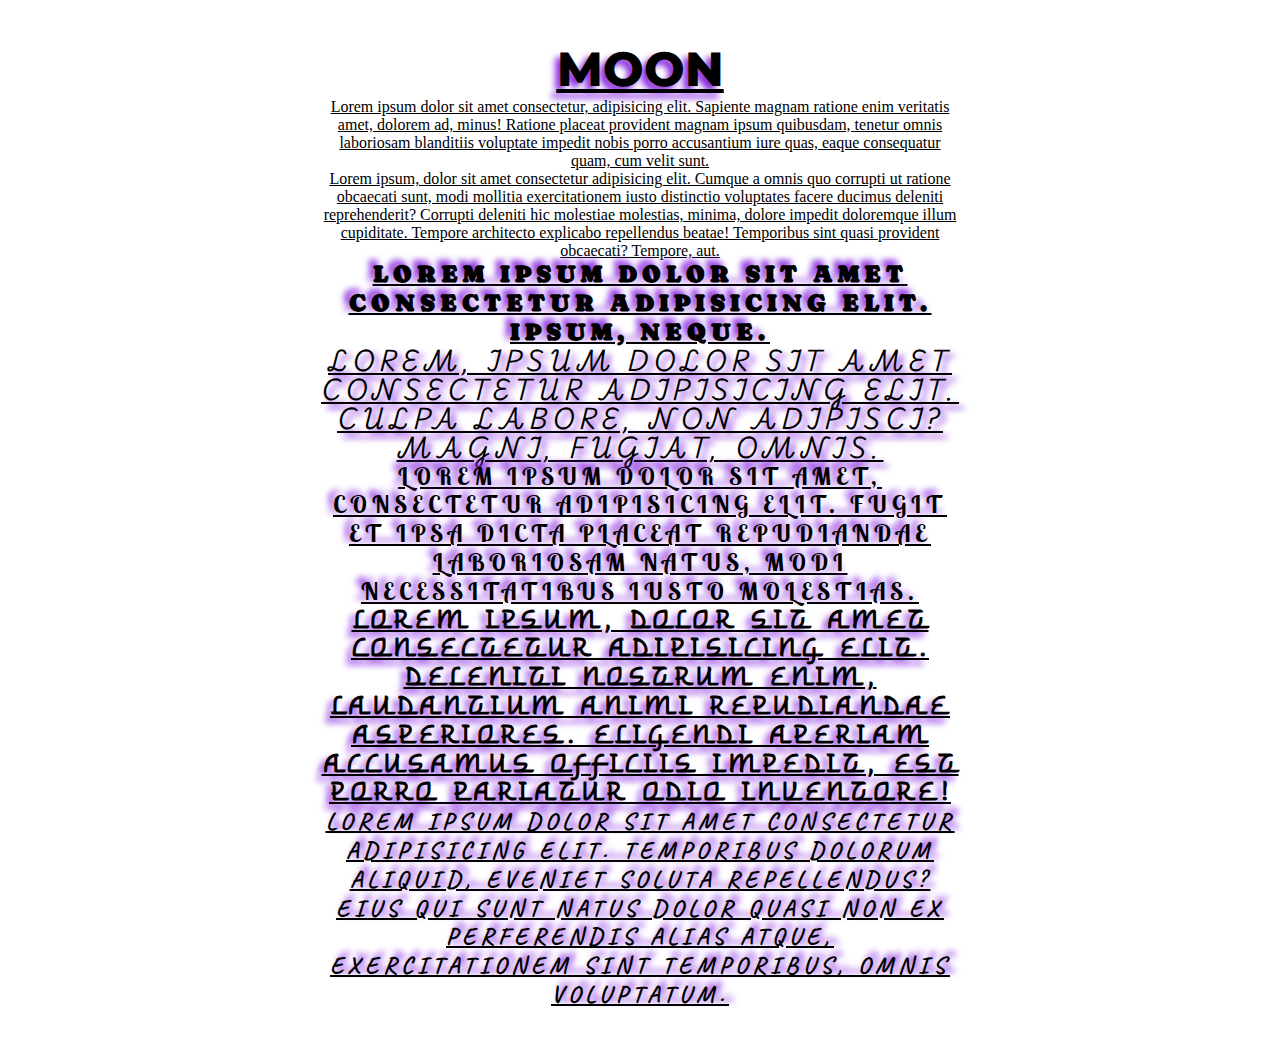
<file: index.html>
<!DOCTYPE html>
<html lang="en">
<head>
	<meta charset="UTF-8">
	<meta name="viewport" content="width=device-width, initial-scale=1.0">
	<link rel="preconnect" href="https://fonts.googleapis.com">
	<link rel="preconnect" href="https://fonts.gstatic.com" crossorigin>
	<link href="https://fonts.googleapis.com/css2?family=Montserrat:ital,wght@0,100..900;1,100..900&family=Playfair+Display:ital,wght@0,400..900;1,400..900&display=swap" rel="stylesheet">
	<title>Text typs</title>
	<link rel="preconnect" href="https://fonts.googleapis.com">
	<link rel="preconnect" href="https://fonts.gstatic.com" crossorigin>
	<link href="https://fonts.googleapis.com/css2?family=Montserrat:ital,wght@0,100..900;1,100..900&display=swap" rel="stylesheet">
	<link rel="preconnect" href="https://fonts.googleapis.com">
	<link href="https://fonts.googleapis.com/css2?family=Caprasimo&display=swap" rel="stylesheet">
	<link rel="preconnect" href="https://fonts.googleapis.com">
	<link rel="preconnect" href="https://fonts.gstatic.com" crossorigin>
	<link href="https://fonts.googleapis.com/css2?family=Playwrite+DE+SAS:wght@100..400&display=swap" rel="stylesheet"><link rel="preconnect" href="https://fonts.gstatic.com" crossorigin>
	<link rel="preconnect" href="https://fonts.googleapis.com">
	<link rel="preconnect" href="https://fonts.gstatic.com" crossorigin>
	<link href="https://fonts.googleapis.com/css2?family=Lobster+Two:ital,wght@0,400;0,700;1,400;1,700&display=swap" rel="stylesheet">
	<link rel="preconnect" href="https://fonts.googleapis.com">
	<link rel="preconnect" href="https://fonts.gstatic.com" crossorigin>
	<link href="https://fonts.googleapis.com/css2?family=Warnes&display=swap" rel="stylesheet">
	<link rel="preconnect" href="https://fonts.googleapis.com">
	<link rel="preconnect" href="https://fonts.gstatic.com" crossorigin>
	<link href="https://fonts.googleapis.com/css2?family=Caveat:wght@400..700&display=swap" rel="stylesheet">
	

	<link rel="stylesheet" href="style.css">
</head>
<body>
	<div class="moon">
		<h1> <ins> Moon</ins></h1>
		<p>Lorem ipsum dolor sit amet consectetur, adipisicing elit. Sapiente magnam ratione enim veritatis amet, dolorem ad, minus! Ratione placeat provident magnam ipsum quibusdam, tenetur omnis laboriosam blanditiis voluptate impedit nobis porro accusantium iure quas, eaque consequatur quam, cum velit sunt.</p>
		<p>Lorem ipsum, dolor sit amet consectetur adipisicing elit. Cumque a omnis quo corrupti ut ratione obcaecati sunt, modi mollitia exercitationem iusto distinctio voluptates facere ducimus deleniti reprehenderit? Corrupti deleniti hic molestiae molestias, minima, dolore impedit doloremque illum cupiditate. Tempore architecto explicabo repellendus beatae! Temporibus sint quasi provident obcaecati? Tempore, aut.</p>
		<p class="p1">Lorem ipsum dolor sit amet consectetur adipisicing elit. Ipsum, neque.</p>
		<p class="p2">Lorem, ipsum dolor sit amet consectetur adipisicing elit. Culpa labore, non adipisci? Magni, fugiat, omnis.</p>
		<p class="p3">Lorem ipsum dolor sit amet, consectetur adipisicing elit. Fugit et ipsa dicta placeat repudiandae laboriosam natus, modi necessitatibus iusto molestias.</p>
		<p class="p4">Lorem ipsum, dolor sit amet consectetur adipisicing elit. Deleniti nostrum enim, laudantium animi repudiandae asperiores. Eligendi aperiam accusamus officiis impedit, est porro pariatur odio inventore!</p>
		<p class="p5"> Lorem ipsum dolor sit amet consectetur adipisicing elit. Temporibus dolorum aliquid, eveniet soluta repellendus? Eius qui sunt natus dolor quasi non ex perferendis alias atque, exercitationem sint temporibus, omnis voluptatum.</p>
	</div>
</body>
</html>
</file>
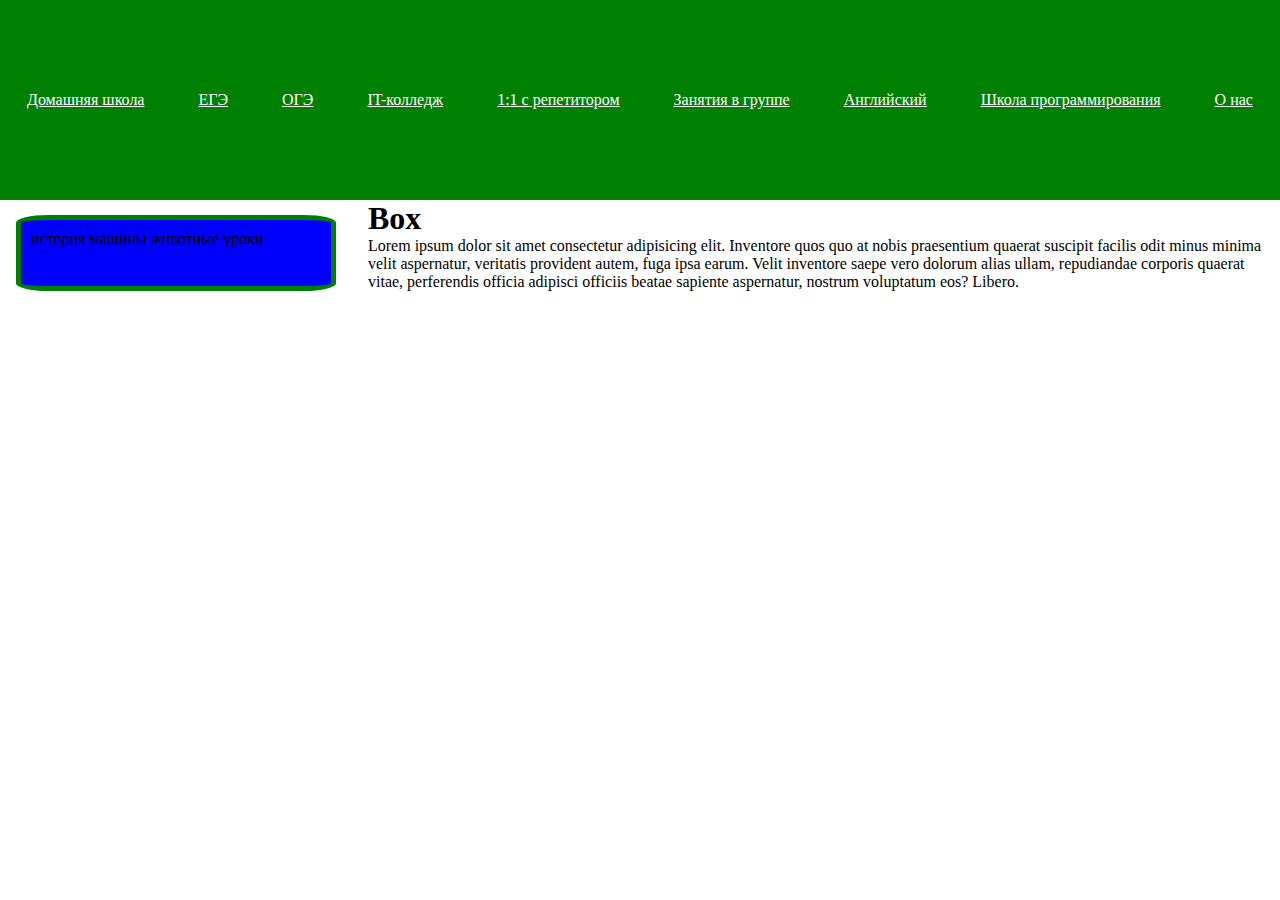
<file: L6/index.html>
<!DOCTYPE html>
<html lang="en">
<head>
	<meta charset="UTF-8">
	<meta name="viewport" content="width=device-width, initial-scale=1.0">
	<link rel="stylesheet" href="style.css">
	<title>Document</title>
</head>
<body>
	<header>
		<nav>
			<a href="">Домашняя школа</a>
			<a href="">ЕГЭ</a>
			<a href="">ОГЭ</a>
			<a href="">IT-колледж</a>
			<a href="">1:1 с репетитором</a>
			<a href="">Занятия в группе</a>
			<a href="">Английский</a>
			<a href="">Школа программирования</a>
			<a href="">О нас</a>
		</nav>
	</header>

<div class="container">
	<aside>
		<a href="">история</a>
		<a href="">машины</a>
		<a href="">животные</a>
		<a href="">уроки</a>
	</aside>

	<main>
		<section>
			<h1>Box</h1>
			<p>Lorem ipsum dolor sit amet consectetur adipisicing elit. Inventore quos quo at nobis praesentium quaerat suscipit facilis odit minus minima velit aspernatur, veritatis provident autem, fuga ipsa earum. Velit inventore saepe vero dolorum alias ullam, repudiandae corporis quaerat vitae, perferendis officia adipisci officiis beatae sapiente aspernatur, nostrum voluptatum eos? Libero.</p>
		</section>
	</main>
</div>

	
</body>
</html>
</file>
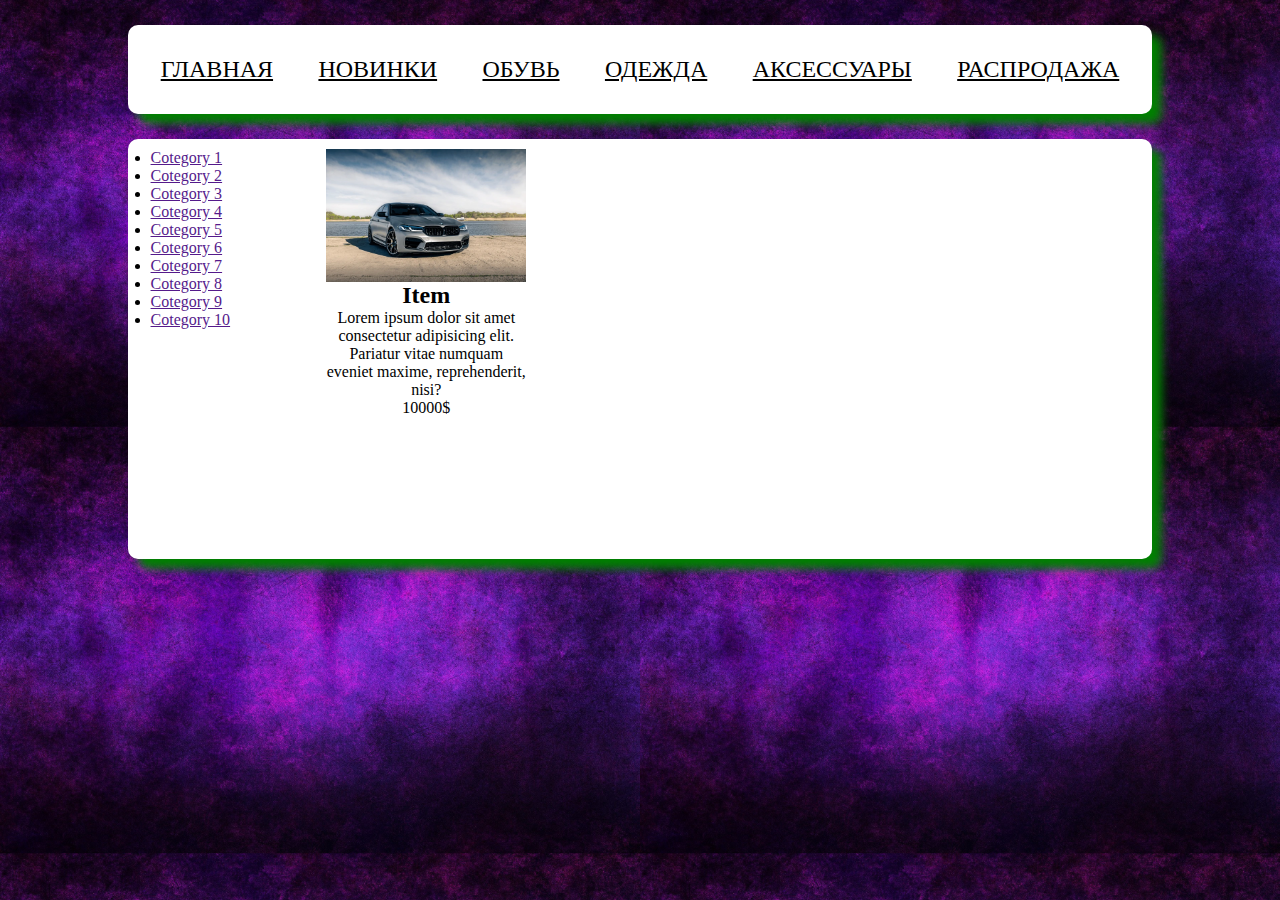
<file: L7/index.html>
<!DOCTYPE html>
<html lang="en">
<head>
	<meta charset="UTF-8">
	<meta name="viewport" content="width=device-width, initial-scale=1.0">
	<link rel="stylesheet" href="style.css">
	<link rel="preconnect" href="https://fonts.googleapis.com">
	<link rel="preconnect" href="https://fonts.gstatic.com" crossorigin>
	<link href="https://fonts.googleapis.com/css2?family=Dancing+Script:wght@400..700&display=swap" rel="stylesheet">
	<title>Cloth Shop</title>
</head>
<body>
	<header>
		<nav>
			<div class="container nav">
				<a href="">главная</a>
				<a href="">новинки</a>
				<a href="">обувь</a>
				<a href="">одежда</a>
				<a href="">аксессуары</a>
				<a href="">распродажа</a>
			</div>
		</nav>
	</header>	

	<main>
		<div class="container main ">
			<aside class="categories">
				<ul>
					<li><a href="">Cotegory 1</a></li>
					<li><a href="">Cotegory 2</a></li>
					<li><a href="">Cotegory 3</a></li>
					<li><a href="">Cotegory 4</a></li>
					<li><a href="">Cotegory 5</a></li>
					<li><a href="">Cotegory 6</a></li>
					<li><a href="">Cotegory 7</a></li>
					<li><a href="">Cotegory 8</a></li>
					<li><a href="">Cotegory 9</a></li>
					<li><a href="">Cotegory 10</a></li>
				</ul>
			</aside>
			<section class="shop-intems">
				<div class="card">
					<img src="bmw.webp" alt="">
					<h2>Item</h2>
					<p>Lorem ipsum dolor sit amet consectetur adipisicing elit. Pariatur vitae numquam eveniet maxime, reprehenderit, nisi?</p>
					<p>10000$</p>
				</div>
			</section>
		</div>
	</main>
	
</body>
</html>
</file>
<file: style.css>
*{
	box-sizing: border-box;
	margin: 0;
	padding: 0;
}
body {
	font-size: 16px;
}
.moon {
	width: 50%;
	text-align: center;
	margin:40px auto;
	text-decoration: underline;
}
.moon h1{
	font-family: "Montserrat", sans-serif;
	font-weight: 800;
	font-size: 3em;
	text-align: center;
	text-transform: uppercase;
	text-shadow: -5px 5px 6px blueviolet;
	/*text-decoration: underline;*/
}
/*.moon p{
	 font-family: "Montserrat", sans-serif;
	 font-size: 1.5em;
	 line-height: 1em;
	 letter-spacing: 5px;
}*/
.p1{
	font-family: "Caprasimo", serif;
	font-size: 1.5em;
	line-height: 1.2em;
	letter-spacing: 5px;
	font-weight: 800;
	text-align: center;
	text-transform: uppercase;
	text-shadow: -5px -5px 6px blueviolet;
}
.p2{
	font-family: "Playwrite DE SAS", cursive;
	font-size: 1.5em;
	line-height: 1.2em;
	letter-spacing: 5px;
	font-weight: 800;
	text-align: center;
	text-transform: uppercase;
	text-shadow: 5px 5px 6px blueviolet;
}
.p3{
	font-family: "Lobster Two", sans-serif;
	font-size: 1.5em;
	line-height: 1.2em;
	letter-spacing: 5px;
	font-weight: 800;
	text-align: center;
	text-transform: uppercase;
	text-shadow: -5px -5px 6px blueviolet;
}
.p4{
	font-family: "Warnes", cursive;
	font-size: 1.5em;
	line-height: 1.2em;
	letter-spacing: 5px;
	font-weight: 800;
	text-align: center;
	text-transform: uppercase;
	text-shadow: -5px 5px 6px blueviolet;
}
.p5{
	font-family: "Caveat", cursive;
	font-size: 1.5em;
	line-height: 1.2em;
	letter-spacing: 5px;
	font-weight: 800;
	text-align: center;
	text-transform: uppercase;
	text-shadow: 5px -5px 6px blueviolet;
}
section{
	width: 70%;
	float: left;
}
.right-container{
	float: right;
	width: 25%;
}
aside span{
	font-size: 18px;
	background:blue ;
	margin-right: 10px;
	color: white;
}
.tag1{
	background: green;
}
.tag2{
	background: yellow;
	color: black;
}
aside{
	border: 5px solid green;
	border-radius: 10%;
	margin-top:15px ;
	background: blue;
	padding: 10px;
}
</file>
<file: L6/style.css>
*{
	margin: 0px;
	padding: 0px;
	box-sizing: border-box;
}
a{

	color: white;
}
aside a {
	color: black;
}
nav{
	height: 200px;
	background: green;
	display: flex;
	justify-content: space-around;
	align-items: center;

	flex-direction: row;
}
aside{
	border: 5px solid green;
	border-radius: 10%;
	margin-top:15px ;
	background: blue;
	padding: 10px;
	width: 25%;
}
main{
	width: 70%;
}
.container{
	display: flex;
	justify-content: space-around;
	width: 100%;
}
</file>
<file: L7/style.css>
* {
	margin: 0;
	padding: 0;
	box-sizing: border-box;
}
a{

}

body{
	background: url("bg.jpg");
	background-size: 50%;
	font-size: 16px;
}
.container{
	width: 80%;
	margin: 25px auto;
	padding: 10px;
	background: white;
	border-radius: 10px;
	box-shadow: 10px 10px 10px green;
}
.nav{
	display: flex ;
	align-items: center;
	justify-content: space-around;
}
.nav a{
	color: black;
	font-size:1.5em ;
	font-family: "Dancing Script", cursive;
  	font-weight: <weight>;
  	font-style: normal;
  	text-transform: uppercase;
  	margin:20px;
  	transition: .4s;
}
.nav a:hover{
	color: darkcyan;
	font-weight: 700;
	text-shadow: 3px 3px 3px red;
	transform: translateY(-5px);
}
.nav a:active{
	color: white;
	background: grey;
	border-radius: 20%;
}
.main{
	display: flex;
	justify-content: space-around;
	align-items: flex-start;
}
.categories{
	width: 15%;
}
.shop-intems{
	width: 80%;
}
.card{
	width: 200px;
	height: 400px;
	display: flex;
	flex-direction: column;
	align-items: center;
	text-align: center;
}
.card img{
	width: 100%;
}
</file>
